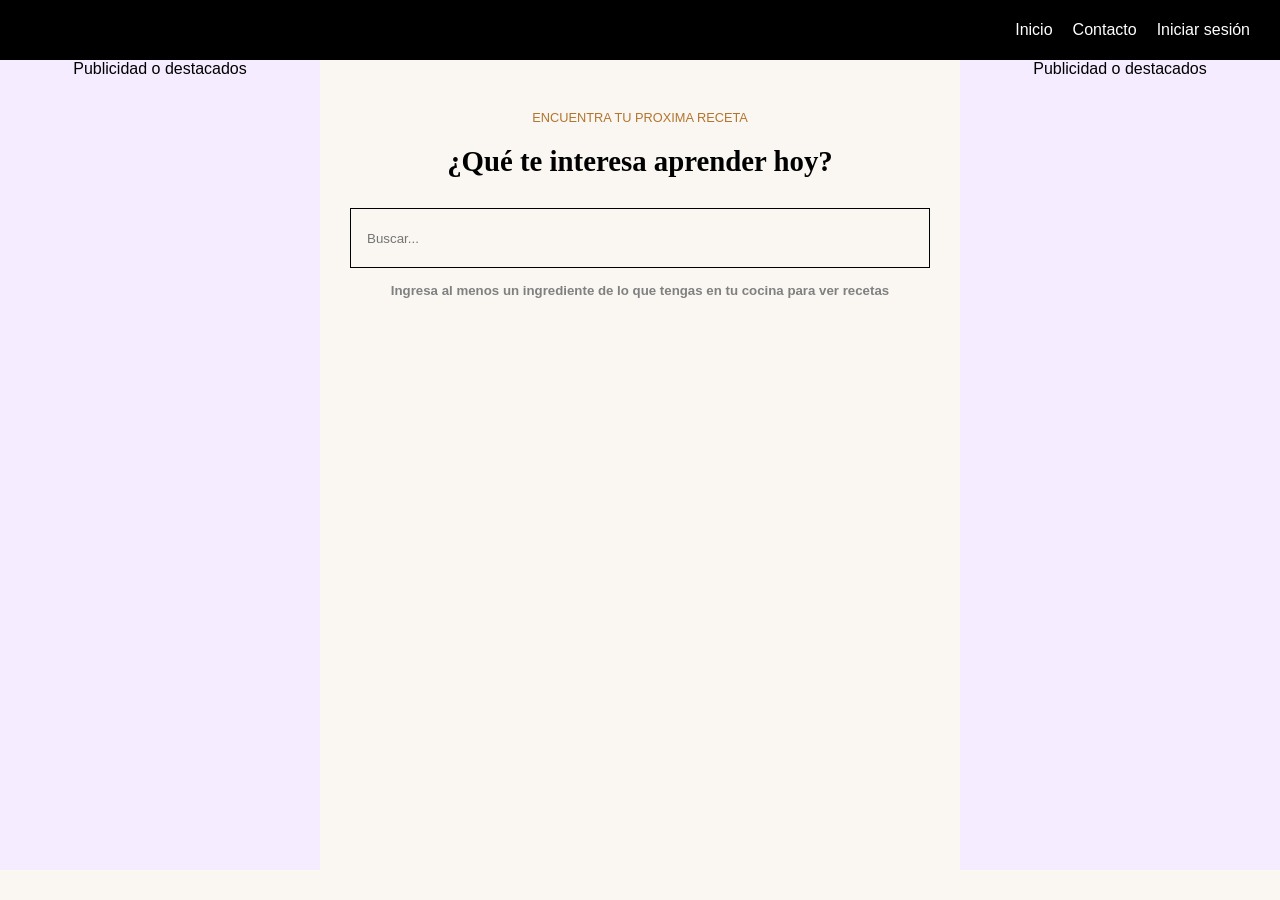
<file: index.html>
<!DOCTYPE html>
<html lang="en">
<head>
    <meta charset="UTF-8">
    <meta name="viewport" content="width=device-width, initial-scale=1.0">
    <title>Blog</title>

    <link rel="icon" type="image/png" href="img/logo.png">
    <link rel="stylesheet" href="styles.css">
</head>

<body>
    <header class="nav">
        <nav class="links" id="links">
            <a href="#">Inicio</a>
            <a href="#">Contacto</a>
            <a href="#">Iniciar sesión</a>
        </nav>

        <div class="menu" id="menu">
            ☰
        </div>
    </header>
    
    <main>
        <aside class="ad left">Publicidad o destacados</aside>

        <div class="contenedor">
            <section class="search_bar">
                <p>ENCUENTRA TU PROXIMA RECETA</p>
                <h1>¿Qué te interesa aprender hoy?</h1>
                <div class="contenedor_busqueda" id="contenedor_busqueda">
                    <input type="text" id="input" placeholder="Buscar...">

                    <ul class="sugerencias" id="sugerencias"></ul>
                </div>
                <h5>Ingresa al menos un ingrediente de lo que tengas en tu cocina para ver recetas</h5>
            </section>

            <samp id="recetas_count">Recetas encontradas</samp>
            <div class="recetas_grid" id="recetas"></div>
        </div>
            
        <aside class="ad right">Publicidad o destacados</aside>
    </main>

    <script src="main.js"></script>
</body>
</html>
</file>
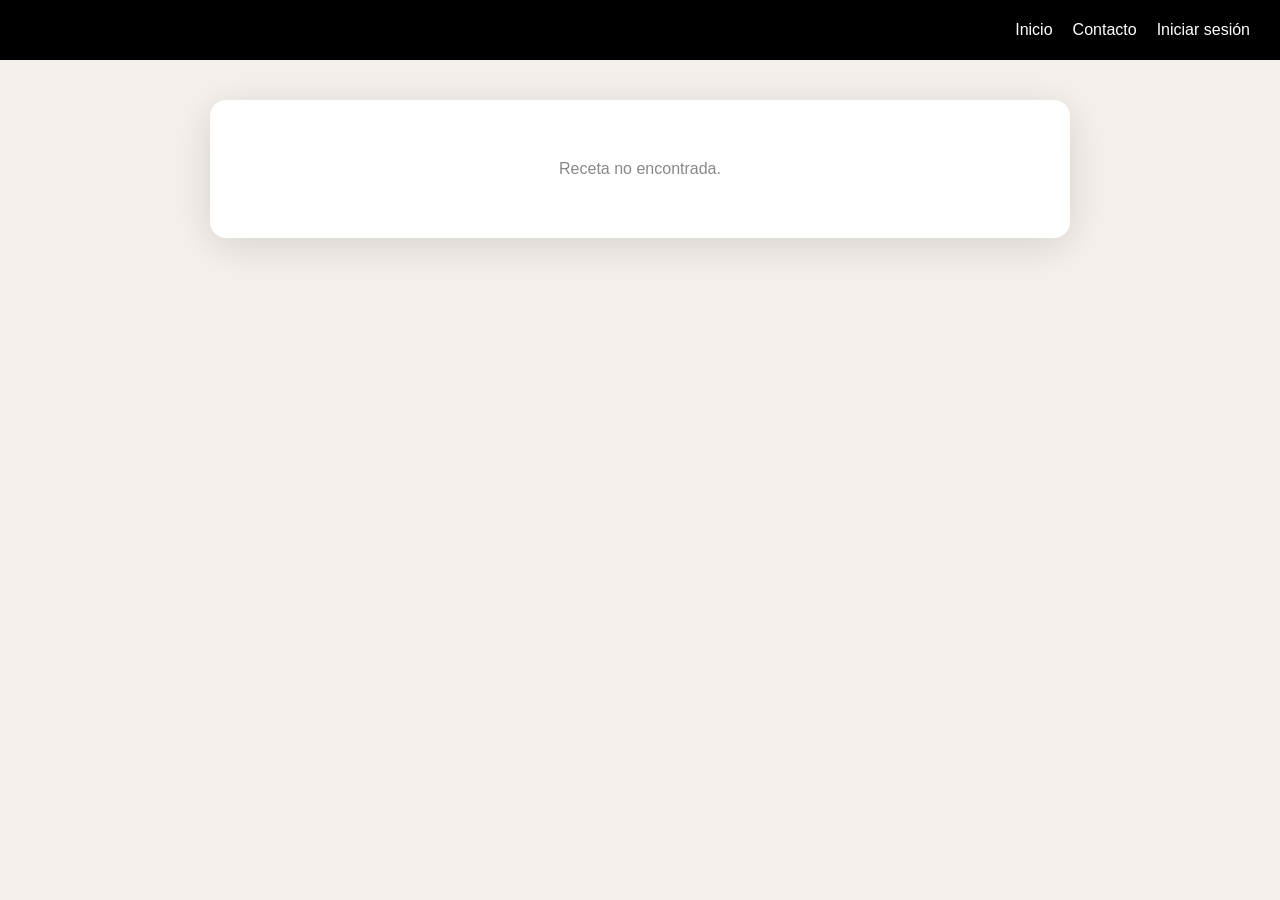
<file: receta.html>
<!DOCTYPE html>
<html lang="en">
<head>
    <meta charset="UTF-8">
    <meta name="viewport" content="width=device-width, initial-scale=1.0">
    <title>Receta</title>

    <link rel="icon" type="image/png" href="img/logo.png">
    <link rel="stylesheet" href="recetas.css">
</head>
<body>

    <header class="nav">
        <nav class="links" id="links">
            <a href="index.html">Inicio</a>
            <a href="#">Contacto</a>
            <a href="#">Iniciar sesión</a>
        </nav>
        <div class="menu" id="menu">☰</div>
    </header>

    <main>
        <div class="contenedor-receta">
 
            <div class="receta-titulo">
                <h1 id="titulo-receta"></h1>
                <span class="subtitulo" id="subtitulo-receta"></span>
            </div>
 
            <div class="top">
                <div class="descripcion">
                    <p id="descripcion-receta"></p>
                    <div class="meta">
                        <div class="meta-item">
                            <span class="meta-label">Tiempo</span>
                            <span class="meta-valor" id="meta-tiempo"></span>
                        </div>
                        <div class="meta-item">
                            <span class="meta-label">Porciones</span>
                            <span class="meta-valor" id="meta-porciones"></span>
                        </div>
                        <div class="meta-item">
                            <span class="meta-label">Dificultad</span>
                            <span class="meta-valor" id="meta-dificultad"></span>
                        </div>
                    </div>
                </div>
                <img id="imagen-receta" src="" alt="">
            </div>
 
            <div class="divider"></div>
 
            <div class="cuerpo">
                <div class="pasos">
                    <span class="seccion-titulo">Preparación</span>
                    <ol id="lista-pasos"></ol>
                </div>

                <div class="ingredientes">
                    <span class="seccion-titulo">Ingredientes</span>
                    <ul id="lista-ingredientes"></ul>
                </div>
            </div>
 
            <div class="nota" id="nota-receta" style="display:none">
                <strong>💡 Consejo:</strong> <span id="nota-texto"></span>
            </div>
 
            <div class="comentarios">
                <span class="seccion-titulo">Comentarios</span>
 
                <div class="comentario-form">
                    <div class="comentario-form-fila">
                        <input type="text" id="input-nombre" placeholder="Tu nombre" maxlength="40">
                    </div>
                    <textarea id="input-texto" placeholder="Escribe tu comentario..." maxlength="500"></textarea>
                    <button class="btn-comentar" onclick="agregarComentario()">Publicar comentario</button>
                </div>
 
                <div class="lista-comentarios" id="lista-comentarios">
                    <div class="comentario-item">
                        <div class="comentario-meta">
                            <div class="comentario-avatar">M</div>
                            <span class="comentario-autor">María G.</span>
                            <span class="comentario-fecha">Hace 2 días</span>
                        </div>
                        <p class="comentario-texto">¡Increíble receta! La hice ayer y quedó perfecta. Lo más difícil fue no dejar que cuajara el huevo, pero con paciencia salió cremosísima.</p>
                    </div>
                    <div class="comentario-item">
                        <div class="comentario-meta">
                            <div class="comentario-avatar">R</div>
                            <span class="comentario-autor">Roberto</span>
                            <span class="comentario-fecha">Hace 5 días</span>
                        </div>
                        <p class="comentario-texto">Muy buena explicación, el truco del agua de cocción marca la diferencia. Totalmente recomendada.</p>
                    </div>
                </div>
            </div>
 
        </div>
    </main>

    <script src="receta.js"></script>
</body>
</html>
</file>
<file: styles.css>
* {
    margin: 0;
    padding: 0;
    box-sizing: border-box;
}

html{
    scroll-behavior: smooth;
}

body{
    font-family: 'DM Sans', sans-serif;
    background-color: #FAF7F2;
}

main{
    display: grid;
    grid-template-columns: 1fr 2fr 1fr;
}

.contenedor{
    display: flex;
    /*align-items: center;*/
    width: 100%;
    flex-direction: column;
    padding: 0 30px;
}

.nav{
    display: flex;
    justify-content: right; /*o space-between si necesito poner logo*/
    align-items: center;
    top: 0;
    position: sticky;
    height: 60px;
    padding: 15px 30px;
    background-color: black;
    color: white;
    z-index: 10;
}

.links{
    display: flex;
    gap: 20px;
}

.links a{
    color: white;
    text-decoration: none;
    transition: 0.3s;
}

.links a:hover{
    color: blue;
}

.menu{
    display: none;
    padding: 0.25px;
    font-size: 1.5rem;
    cursor: pointer;
    line-height: 1;
}

.ad{
    display: flex;
    text-align: center;
    justify-content: center;
    min-height: 90vh;
    background-color: #f5edff;
}

.search_bar{
    /*height:40vh;*/
    min-height: 40hv;
    display: flex;
    align-items: center;
    justify-content: center;
    flex-direction: column;
    max-width: 700px;
    width: 100%;
    margin: 50px auto;
}

.search_bar p{
    color: rgb(179, 117, 47);
    font-size: 0.80rem;
}

.contenedor_busqueda{
    position: relative;
    display: flex;
    flex-wrap: wrap;
    align-items: center;
    border: 1px solid black;
    width: 100%;
    gap: 5px;
    padding: 8px;
}

.contenedor samp{
    display: none;
    text-align: center;
    color: gray;
    /*padding: 0 10px 20px 0;*/
    padding: 0 0 20px 0;
    border-bottom: 2px solid rgb(202, 202, 202);
}

.search_bar h5{
    margin-top: 15px;
    text-align: center;
    background-color: transparent;
    color: gray;
}

.search_bar h1{
    /*font-family: 'Palyfair Display', Georgia, serif;*/
    font-family: Georgia, serif;
    font-size: 1.8rem;
    text-align: center;
    margin: 20px 0 30px;
}

.contenedor_busqueda input{
    flex: 1; /* o width: 100%;*/
    min-width: 150px;
    padding: 0.85rem 0.5rem;
    border: none;
    outline: none;
    background-color: transparent;
}

.sugerencias{
    display: none;
    position: absolute;
    background-color: white;
    font-family: Arial;
    font-size: 16px;
    list-style: none;
    left: 0;
    right: 0;
    width: 100%;
    top: 100%;
}

.sugerencias li{
    cursor: pointer;
    color: black;
    padding: 8px 15px;
}

.sugerencias li:hover{
    background-color: #eee;
}

.tag{
    color: white;
    background-color: black;
    display: flex;
    align-items: center;
    border-radius: 15px;
    width: fit-content;
    padding: 5px 10px;
    gap: 6px;
}

.tag button{
    color: white;
    cursor: pointer;
    background-color: transparent;
    border: none;
    line-height: 1rem;
    padding: 0;
    font-size: 0.80rem;
    transition: 0.2s;
}

.recetas_grid{
    display: grid;
    grid-template-columns: repeat(auto-fill, minmax(200px, 1fr));
    gap: 20px;
    padding: 10px;
}

.receta_card{
    position: relative;
    background-color: white;
    text-decoration: none;
    border-bottom: none;
    overflow: hidden;
    box-shadow: 0px 4px 24px rgba(20, 10, 4, 0.10);
    transition: transform 0.3s, box-shadow 0.3s;
    cursor: pointer;
    z-index: 1;
}

.receta_card:hover{
    transform: translateY(6px);
    box-shadow: 0px 4px 24px rgba(20, 20, 20, 0.50);
    z-index: 5;
}

.receta_card h3{
    text-align: center;
    color: black;
    text-decoration: none;
    border-bottom: none;
    width: 100%;
    font-size: 1rem;
}

.receta_card h3:hover{
    color: black;
}

.receta_card img{
    width: 100%;
    height: 160px;
    object-fit: cover;
    display: block;
}

@media (max-width: 640px){
    .links{
        display: none;
        right: 0;
        flex-direction: column;
        justify-content: right;
        align-items: flex-end;
        position: absolute;
        top: 60px;
        width: 140px;
        background-color: black;
        padding: 20px;
    }

    .ad{
        display: none;
    }

    main{
        display: flex;
        justify-content: center;
    }

    .search_bar{
        width: 100%;
        padding: 0 20px;
        max-width: 100%;
    }

    .search_bar h1{
        font-size: 1.5em;
        text-align: center;
    }

    .search_bar p{
        text-align: center;
        font-size: 0.70rem;
    }
    .links.show{
        display: flex;
    }

    .menu{
        display: block;
    }

    .recetas_grid{
        grid-template-columns: repeat(auto-fill, minmax(160px, 1fr));
        gap: 14px;
    }

    .receta_card img{
        height: 100px;
    }
}
</file>
<file: recetas.css>
* {
    margin: 0;
    padding: 0;
    box-sizing: border-box;
}

body {
    font-family: Arial, sans-serif;
    background-color: #f5f0eb;
    color: rgb(26, 23, 23);
}

.nav {
    display: flex;
    justify-content: right;
    align-items: center;
    top: 0;
    position: sticky;
    height: 60px;
    padding: 15px 30px;
    background-color: black;
    color: white;
    z-index: 100;
}

.links {
    display: flex;
    gap: 20px;
}

.links a {
    color: white;
    text-decoration: none;
    transition: 0.3s;
}

.links a:hover {
    color: #e8a87c;
}

.menu {
    display: none;
    padding: 0.25px;
    font-size: 1.5rem;
    cursor: pointer;
    line-height: 1;
}

main {
    padding: 40px 20px 60px;
}

.contenedor-receta {
    margin: 0 auto;
    max-width: 860px;
    background: #fff;
    border-radius: 16px;
    box-shadow: 0px 8px 40px rgba(10, 10, 4, 0.13);
    overflow: hidden;
}

.receta-titulo {
    background-color: #1a1717;
    color: #fff;
    text-align: center;
    padding: 36px 30px 28px;
}

.receta-titulo h1 {
    font-family: Arial, sans-serif;
    font-size: 2.2rem;
    letter-spacing: 0.01em;
    margin-bottom: 8px;
}

.receta-titulo .subtitulo {
    color: #e8a87c;
    font-size: 0.95rem;
    letter-spacing: 0.08em;
    text-transform: uppercase;
}

.top {
    display: flex;
    gap: 24px;
    align-items: stretch;
    padding: 30px 36px;
    flex-wrap: wrap;
}

.top img {
    width: 340px;
    max-width: 100%;
    border-radius: 12px;
    object-fit: cover;
    flex-shrink: 0;
    display: block;
    margin: 0 auto;
    align-self: flex-start;
}

.descripcion {
    flex: 1 1 240px;
    min-width: 0;
    display: flex;
    flex-direction: column;
    justify-content: space-between;
    gap: 18px;
}

.descripcion p {
    font-size: 1rem;
    line-height: 1.75;
    color: #444;
    margin: 0;
    word-break: break-word;
}

.meta {
    display: flex;
    gap: 12px;
    flex-wrap: wrap;
    margin-top: auto;
    justify-content: center;
}

.meta-item {
    background: #f5f0eb;
    border-radius: 8px;
    padding: 10px 16px;
    text-align: center;
    min-width: 80px;
}

.meta-item span {
    display: block;
}

.meta-item .meta-label {
    font-size: 0.72rem;
    text-transform: uppercase;
    letter-spacing: 0.08em;
    color: #888;
    margin-bottom: 4px;
}

.meta-item .meta-valor {
    font-weight: 700;
    font-size: 1rem;
    color: #1a1717;
}

.divider {
    height: 1px;
    background: #ede9e4;
    margin: 0 36px;
}

.cuerpo {
    display: flex;
    gap: 0;
    flex-wrap: wrap;
}

.ingredientes, .pasos {
    padding: 30px 36px;
}

.ingredientes {
    flex: 0 0 260px;
    background: #faf8f5;
    border-right: 1px solid #ede9e4;
}

.pasos {
    flex: 1;
    min-width: 260px;
}

.seccion-titulo {
    font-family: Arial, sans-serif;
    font-size: 1.2rem;
    margin-bottom: 18px;
    color: #1a1717;
    border-bottom: 2px solid #e8a87c;
    padding-bottom: 8px;
    display: inline-block;
}

.ingredientes ul {
    list-style: none;
    padding: 0;
}

.ingredientes ul li {
    padding: 7px 0;
    border-bottom: 1px solid #ede9e4;
    font-size: 0.95rem;
    color: #333;
    display: flex;
    align-items: center;
    gap: 8px;
}

.ingredientes ul li::before {
    content: '- ';
    color: #888;
}

.pasos ol {
    padding-left: 0;
    list-style: none;
    counter-reset: paso;
}

.pasos ol li {
    counter-increment: paso;
    display: flex;
    gap: 10px;
    margin-bottom: 18px;
    font-size: 0.95rem;
    line-height: 1.65;
    color: #333;
}

.pasos ol li::before {
    content: counter(paso) '.';
    font-weight: 700;
    font-size: 0.95rem;
    color: #1a1717;
    flex-shrink: 0;
    min-width: 24px;
}

.nota {
    margin: 0 36px 30px;
    background: #fff8f2;
    border-left: 4px solid #e8a87c;
    border-radius: 0 8px 8px 0;
    padding: 14px 18px;
    font-size: 0.9rem;
    color: #555;
    line-height: 1.6;
}

.nota strong {
    color: #1a1717;
}

.comentarios {
    padding: 30px 36px 36px;
    border-top: 1px solid #ede9e4;
}

.comentarios .seccion-titulo {
    display: block;
    margin-bottom: 24px;
}

.comentario-form {
    display: flex;
    flex-direction: column;
    gap: 10px;
    margin-bottom: 32px;
}

.comentario-form-fila {
    display: flex;
    gap: 10px;
    flex-wrap: wrap;
}

.comentario-form input, .comentario-form textarea {
    font-family: Arial, sans-serif;
    font-size: 0.9rem;
    border: 1px solid #ddd;
    border-radius: 8px;
    padding: 10px 14px;
    background: #faf8f5;
    color: #1a1717;
    outline: none;
    transition: border-color 0.2s;
    width: 100%;
}

.comentario-form-fila input {
    flex: 1;
    min-width: 120px;
}

.comentario-form input:focus,
.comentario-form textarea:focus {
    border-color: #e8a87c;
}

.comentario-form textarea {
    resize: vertical;
    min-height: 90px;
}

.btn-comentar {
    align-self: flex-end;
    background: #1a1717;
    color: #fff;
    border: none;
    border-radius: 8px;
    padding: 10px 24px;
    font-family: Arial, sans-serif;
    font-size: 0.9rem;
    font-weight: 700;
    cursor: pointer;
    transition: background 0.2s;
}

.btn-comentar:hover {
    background: #e8a87c;
    color: #1a1717;
}

.lista-comentarios {
    display: flex;
    flex-direction: column;
    gap: 16px;
}

.comentario-item {
    background: #faf8f5;
    border-radius: 10px;
    padding: 14px 18px;
    border-left: 3px solid #e8a87c;
}

.comentario-meta {
    display: flex;
    align-items: center;
    gap: 10px;
    margin-bottom: 8px;
}

.comentario-avatar {
    width: 32px;
    height: 32px;
    border-radius: 50%;
    background: #1a1717;
    color: #fff;
    font-size: 0.85rem;
    font-weight: 700;
    display: flex;
    align-items: center;
    justify-content: center;
    flex-shrink: 0;
}

.comentario-autor {
    font-weight: 700;
    font-size: 0.9rem;
    color: #1a1717;
}

.comentario-fecha {
    font-size: 0.78rem;
    color: #aaa;
    margin-left: auto;
}

.comentario-texto {
    font-size: 0.92rem;
    line-height: 1.65;
    color: #444;
}

.sin-comentarios {
    text-align: center;
    color: #aaa;
    font-size: 0.9rem;
    padding: 20px 0;
}

@media (max-width: 640px) {
    .links {
        display: none;
        right: 0;
        flex-direction: column;
        justify-content: right;
        align-items: flex-end;
        position: absolute;
        top: 60px;
        width: 160px;
        background-color: black;
        padding: 20px;
    }

    .links.show { display: flex; }
    .menu { display: block; }

    .receta-titulo h1 { font-size: 1.5rem; }
    .top { padding: 20px; justify-content: center; }
    .top img { width: 100%; }
    .descripcion { min-width: 100%; }
    .ingredientes { flex: 0 0 100%; border-right: none; border-bottom: 1px solid #ede9e4; }
    .ingredientes, .pasos { padding: 20px; }
    .divider { margin: 0 20px; }
    .nota { margin: 0 20px 24px; }
    .comentarios { padding: 20px; }
    .btn-comentar { align-self: stretch; text-align: center; }
}
</file>
